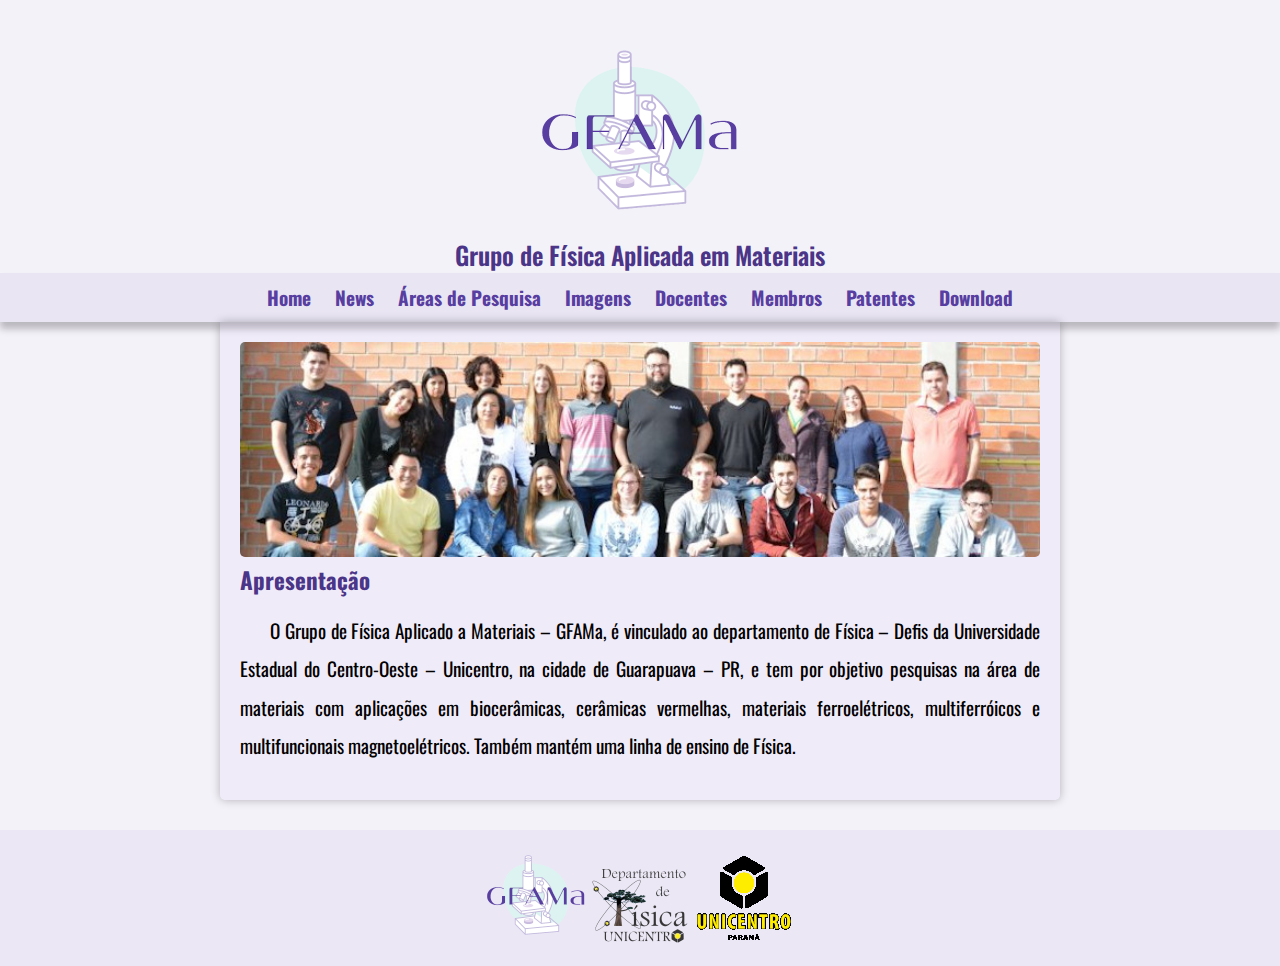
<file: index.html>
<!DOCTYPE html>
<html lang="pt-br">
<head>
    <meta charset="UTF-8">
    <meta http-equiv="X-UA-Compatible" content="IE=edge">
    <meta name="viewport" content="width=device-width, initial-scale=1.0">
    <link rel="stylesheet" href="style.css">
    <link rel="shortcut icon" href="imagens/favicon.ico" type="image/x-icon">
    <title>GFAMa</title>
</head>
<body>
    <header>
        <img src="imagens/logo200.png" alt="Logo GFAMa">
        <p>Grupo de Física Aplicada em Materiais</p>
    </header>
    <nav>
        <a href="index.html">Home</a>
        <a href="#">News</a>
        <a href="#">Áreas de Pesquisa</a>
        <a href="#">Imagens</a>
        <a href="docentes.html">Docentes</a>
        <a href="#">Membros</a>
        <a href="#">Patentes</a>
        <a href="#">Download</a>
    </nav>
    <main>
        <img src="imagens/grupo_gfama1.jpg" alt="">
        <h1>Apresentação</h1>
        <p>O Grupo de Física Aplicado a Materiais – GFAMa, é vinculado ao departamento de Física – Defis da Universidade Estadual do Centro-Oeste – Unicentro, na cidade de Guarapuava – PR, e tem por objetivo pesquisas na área de materiais com aplicações em biocerâmicas, cerâmicas vermelhas, materiais ferroelétricos, multiferróicos e multifuncionais magnetoelétricos. Também mantém uma linha de ensino de Física.
        </p>
    </main>
    <footer>
        <img src="imagens/logo100.png" alt="Logo GFAMa">
        <img src="imagens/logofisica100.png" alt="Logo Departamento de Física - Unicentro">
        <img src="imagens/logounicentro100.png" alt="Logo UNICENTRO">
    </footer>
</body>
</html>
</file>
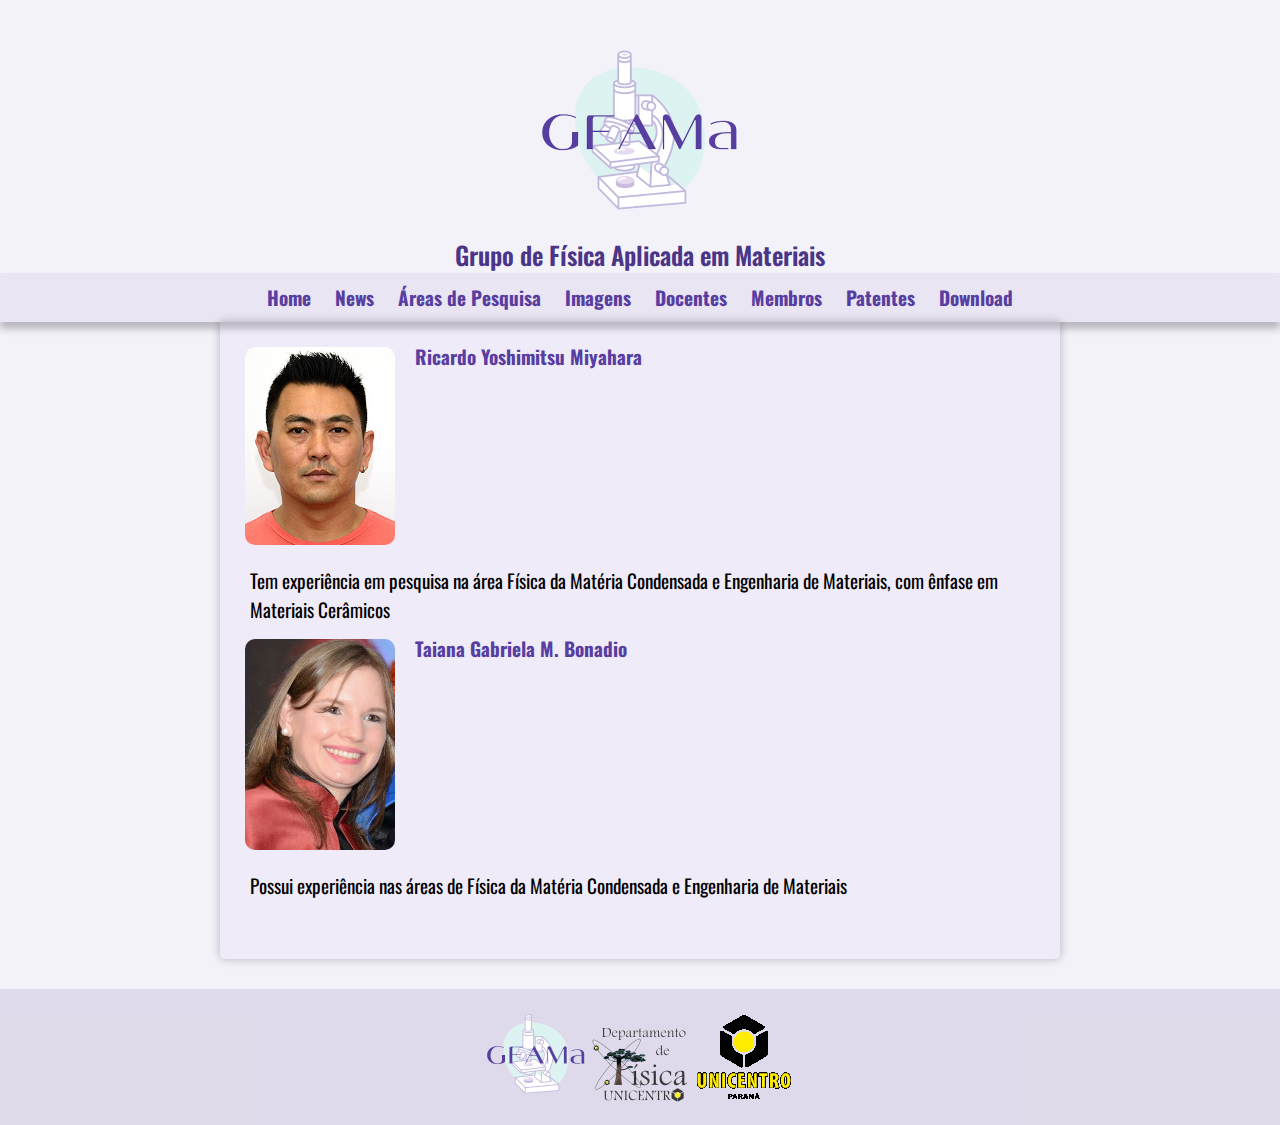
<file: docentes.html>
<!DOCTYPE html>
<html lang="pt-br">
<head>
    <meta charset="UTF-8">
    <meta http-equiv="X-UA-Compatible" content="IE=edge">
    <meta name="viewport" content="width=device-width, initial-scale=1.0">
    <link rel="stylesheet" href="style2.css">
    <link rel="shortcut icon" href="favicon.ico" type="image/x-icon">
    <title>Docentes</title>
</head>
<body>
    <header>
        <img src="imagens/logo200.png" alt="Logo GFAMa">
        <p>Grupo de Física Aplicada em Materiais</p>
    </header>
    <nav>
        <a href="index.html">Home</a>
        <a href="#">News</a>
        <a href="#">Áreas de Pesquisa</a>
        <a href="#">Imagens</a>
        <a href="docentes.html">Docentes</a>
        <a href="#">Membros</a>
        <a href="#">Patentes</a>
        <a href="#">Download</a>
    </nav>
    <main>
        <img src="imagens/ricardo150.jpg" alt="">
        <a href="https://www3.unicentro.br/docentes/ricardo-yoshimitsu-miyahara/" target="_blank">Ricardo Yoshimitsu Miyahara</a>
        <p>Tem experiência em pesquisa na área Física da Matéria Condensada e Engenharia de Materiais, com ênfase em Materiais Cerâmicos</p>
        <img src="imagens/taiana150.jpeg" alt="">
        <a href="https://www3.unicentro.br/docentes/taiana-gabriela-moretti-bonadio/">Taiana Gabriela M. Bonadio</a>
        <p>Possui experiência nas áreas de Física da Matéria Condensada e Engenharia de Materiais</p>
        <a href=""></a>
        <a href=""></a>
    </main>
    
    <footer>
        <img src="imagens/logo100.png" alt="Logo GFAMa">
        <img src="imagens/logofisica100.png" alt="Logo Departamento de Física - Unicentro">
        <img src="imagens/logounicentro100.png" alt="Logo UNICENTRO">
    </footer>
</body>
</html>
</file>
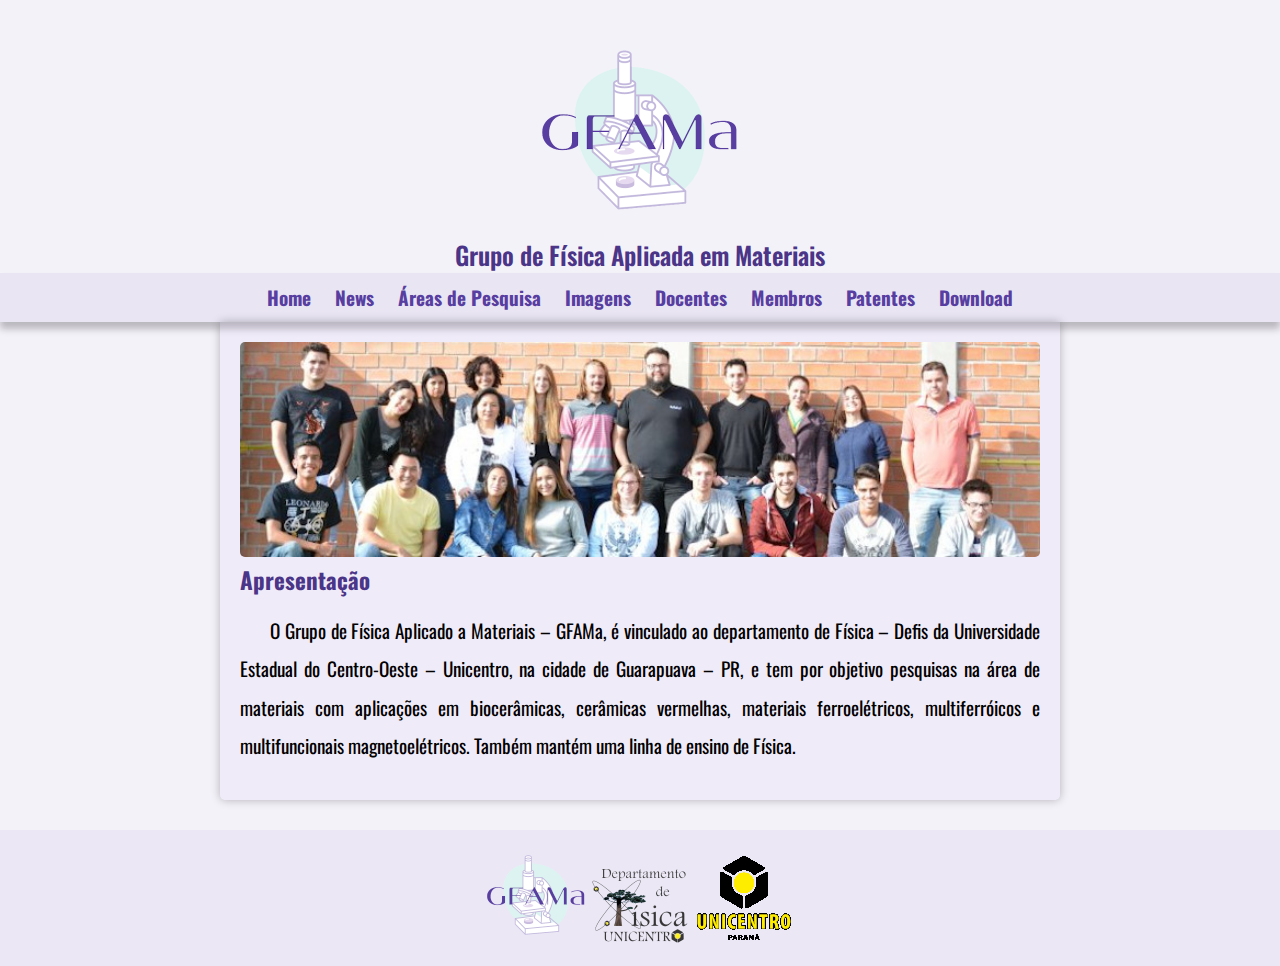
<file: gfama.html>
<!DOCTYPE html>
<html lang="pt-br">
<head>
    <meta charset="UTF-8">
    <meta http-equiv="X-UA-Compatible" content="IE=edge">
    <meta name="viewport" content="width=device-width, initial-scale=1.0">
    <link rel="stylesheet" href="style.css">
    <link rel="shortcut icon" href="imagens/favicon.ico" type="image/x-icon">
    <title>GFAMa</title>
</head>
<body>
    <header>
        <img src="imagens/logo200.png" alt="Logo GFAMa">
        <p>Grupo de Física Aplicada em Materiais</p>
    </header>
    <nav>
        <a href="gfama.html">Home</a>
        <a href="#">News</a>
        <a href="#">Áreas de Pesquisa</a>
        <a href="#">Imagens</a>
        <a href="docentes.html">Docentes</a>
        <a href="#">Membros</a>
        <a href="#">Patentes</a>
        <a href="#">Download</a>
    </nav>
    <main>
        <img src="imagens/grupo_gfama1.jpg" alt="">
        <h1>Apresentação</h1>
        <p>O Grupo de Física Aplicado a Materiais – GFAMa, é vinculado ao departamento de Física – Defis da Universidade Estadual do Centro-Oeste – Unicentro, na cidade de Guarapuava – PR, e tem por objetivo pesquisas na área de materiais com aplicações em biocerâmicas, cerâmicas vermelhas, materiais ferroelétricos, multiferróicos e multifuncionais magnetoelétricos. Também mantém uma linha de ensino de Física.
        </p>
    </main>
    <footer>
        <img src="imagens/logo100.png" alt="Logo GFAMa">
        <img src="imagens/logofisica100.png" alt="Logo Departamento de Física - Unicentro">
        <img src="imagens/logounicentro100.png" alt="Logo UNICENTRO">
    </footer>
</body>
</html>
</file>
<file: style.css>
@charset "UTF-8";
@import url('https://fonts.googleapis.com/css2?family=Oswald:wght@200;300;400;500;600;700&display=swap');

* {
    margin: 0px;
    padding: 0px;
}

body {
    background-color: #583ea111;
    font-family: 'Oswald';
    font-size: larger;
}

header {
    background-image: linear-gradient(to bottom), #b89ad3, #a2dfd9;
    min-height: 150px;
    text-align: center;
    padding-top: 30px;
}

header > p {
    font: normal 600 1.3em 'Oswald';
    max-width: 400px;
    margin: auto;
    color: #4b3588;
}

nav {
    background-color: #583ea111;
    padding: 10px;
    box-shadow: 0px 7px 7px rgba(0, 0, 0, 0.24);
    text-align: center;
}

nav > a {
    color: #583ea1;
    padding: 10px;
    text-decoration: none;
    font: normal bold 1em 'Oswald';
    transition-duration: .5s;
}

a:hover {
    background-color: #583ea167;
    border-radius: 5px 5px 0px 0px;
}

main {
    min-width: 300px;
    max-width: 800px;
    margin: auto;
    margin-bottom: 30px;
    border-radius: 0px 0px 5px 5px;
    background-color: #d5b3f31c;
    padding: 20px;
    box-shadow: 0px 0px 10px rgba(0, 0, 0, 0.267);
}

main img {
    width: 100%;
    border-radius: 5px;
}

main h1 {
    color: #4b3588;
    font-family: 'Oswald';
    font-size: larger;
}

main p {
    margin: 15px 0px;
    text-align: justify;
    text-indent: 30px;
    font: normal 400 1em 'Oswald';
    line-height: 2em;
}



footer {
    background-color: #ab99df1f;
    color: white;
    text-align: center;
    padding: 15px;
}
</file>
<file: style2.css>
@charset "UTF-8";
@import url('https://fonts.googleapis.com/css2?family=Oswald:wght@200;300;400;500;600;700&display=swap');

* {
    margin: 0px;
    padding: 0px;
}

body {
    background-color: #583ea111;
    font-family: 'Oswald';
    font-size: larger;
}

header {
    background-image: linear-gradient(to bottom), #b89ad3, #a2dfd9;
    min-height: 150px;
    text-align: center;
    padding-top: 30px;
}

header > p {
    font: normal 600 1.3em 'Oswald';
    max-width: 400px;
    margin: auto;
    color: #4b3588;
}

nav {
    background-color: #583ea111;
    padding: 10px;
    box-shadow: 0px 7px 7px rgba(0, 0, 0, 0.24);
    text-align: center;
}

nav > a {
    color: #583ea1;
    padding: 10px;
    text-decoration: none;
    font: normal bold 1em 'Oswald';
    transition-duration: .5s;
}

a:hover {
    background-color: #583ea167;
    border-radius: 5px 5px 0px 0px;
}

main {
    min-width: 300px;
    max-width: 800px;
    margin: auto;
    margin-bottom: 30px;
    border-radius: 0px 0px 5px 5px;
    background-color: #d5b3f31c;
    padding: 20px;
    box-shadow: 0px 0px 10px rgba(0, 0, 0, 0.267);
}

main img {
    /* float: left; */
    margin: 5px 15px 5px 5px;
    border-radius: 10px;
    align-items: top left;
}

main > a {
    color: #583ea1;
    padding: 1px;
    margin: 0px;
    text-decoration: none;
    font: normal bold 1em 'Oswald';
    transition-duration: .5s;
    vertical-align: top;
}

main > p {
    vertical-align: middle;
    padding: 10px;
    padding-left: 10px;
    font-weight: 400;
}


footer {
    background-color: #4b35881f;
    color: white;
    text-align: center;
    padding: 15px;
}
</file>
